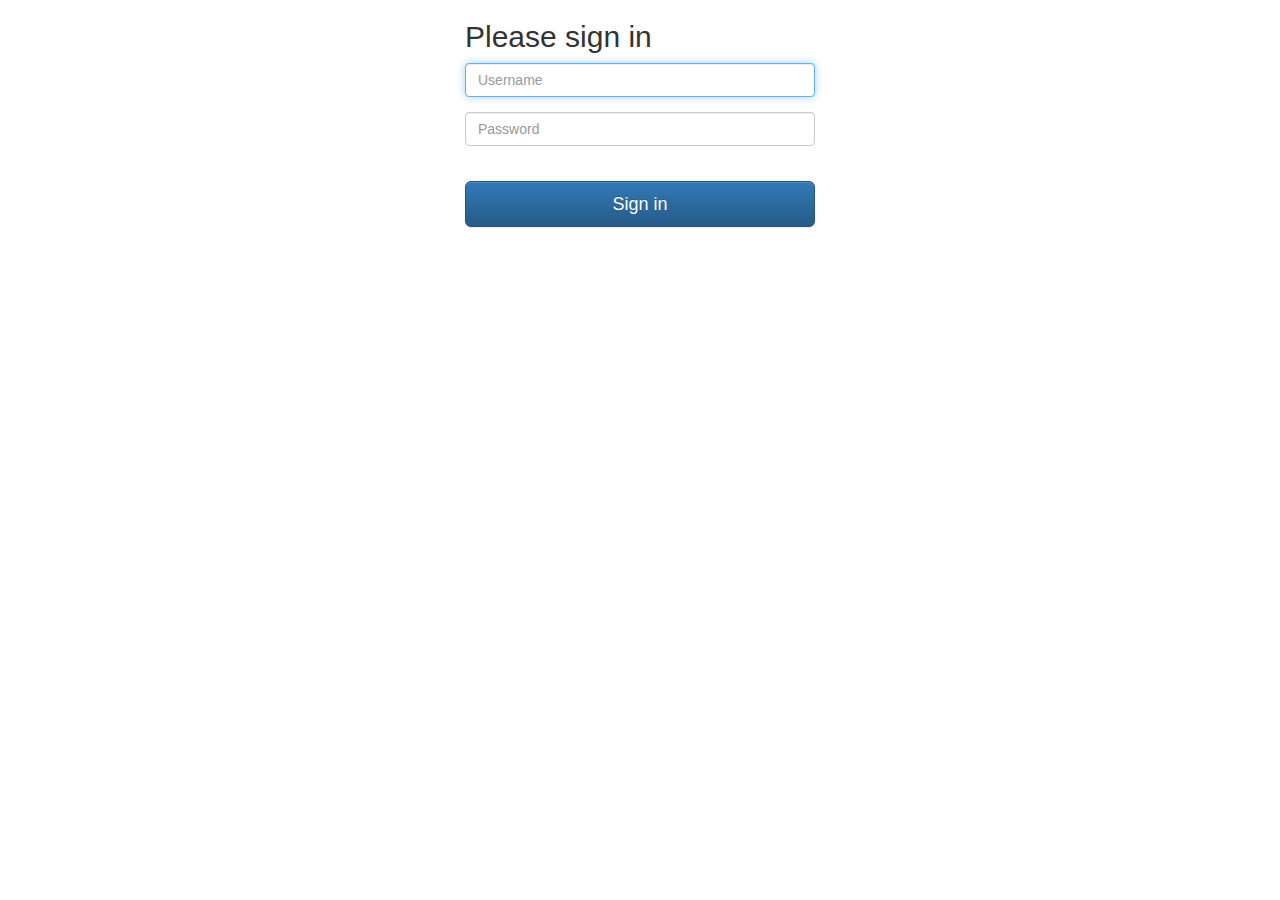
<file: src/main/webapp/index.html>
<!DOCTYPE html>
<!--[if lt IE 7]>      <html lang="en" ng-app="myApp" class="no-js lt-ie9 lt-ie8 lt-ie7"> <![endif]-->
<!--[if IE 7]>         <html lang="en" ng-app="myApp" class="no-js lt-ie9 lt-ie8"> <![endif]-->
<!--[if IE 8]>         <html lang="en" ng-app="myApp" class="no-js lt-ie9"> <![endif]-->
<!--[if gt IE 8]><!--> <html lang="en" ng-app="myApp" class="no-js"> <!--<![endif]-->
<head>
  <meta charset="utf-8">
  <meta http-equiv="X-UA-Compatible" content="IE=edge">
  <title>CMS Demo</title>
  <meta name="description" content="">
  <meta name="viewport" content="width=device-width, initial-scale=1">
  <link rel="stylesheet" href="bower_components/html5-boilerplate/css/normalize.css">
  <link rel="stylesheet" href="bower_components/html5-boilerplate/css/main.css">
  <link rel="stylesheet" href="bower_components/bootstrap/bootstrap.css">
  <link rel="stylesheet" href="bower_components/bootstrap/bootstrap-theme.css">
  <link rel="stylesheet" href="css/app.css">
  <script src="bower_components/html5-boilerplate/js/vendor/modernizr-2.6.2.min.js"></script>
</head>
<body>

  <!--[if lt IE 7]>
      <p class="browsehappy">You are using an <strong>outdated</strong> browser. Please <a href="http://browsehappy.com/">upgrade your browser</a> to improve your experience.</p>
  <![endif]-->

  <div ng-view></div>

  <!-- In production use:
  <script src="//ajax.googleapis.com/ajax/libs/angularjs/x.x.x/angular.min.js"></script>
  -->
  <script src="bower_components/jquery/jquery-2.1.4.min.js"></script>
  <script src="bower_components/bootstrap/bootstrap.js"></script>
  <script src="bower_components/angular/angular.js"></script>
  <script src="bower_components/angular-route/angular-route.js"></script>
  <script src="bower_components/angular-ui/ui-bootstrap-0.13.0.js"></script>
  <script src="bower_components/angular-ui/ui-bootstrap-tpls-0.13.0.js"></script>
  <script src="app.js"></script>
  <script src="components/login/login.js"></script>
  <script src="components/package/package.js"></script>
  <script src="components/channel/channel.js"></script>
</body>
</html>
</file>
<file: src/main/webapp/bower_components/html5-boilerplate/css/main.css>
/*! HTML5 Boilerplate v4.3.0 | MIT License | http://h5bp.com/ */

/*
 * What follows is the result of much research on cross-browser styling.
 * Credit left inline and big thanks to Nicolas Gallagher, Jonathan Neal,
 * Kroc Camen, and the H5BP dev community and team.
 */

/* ==========================================================================
   Base styles: opinionated defaults
   ========================================================================== */

html,
button,
input,
select,
textarea {
    color: #222;
}

html {
    font-size: 1em;
    line-height: 1.4;
}

/*
 * Remove text-shadow in selection highlight: h5bp.com/i
 * These selection rule sets have to be separate.
 * Customize the background color to match your design.
 */

::-moz-selection {
    background: #b3d4fc;
    text-shadow: none;
}

::selection {
    background: #b3d4fc;
    text-shadow: none;
}

/*
 * A better looking default horizontal rule
 */

hr {
    display: block;
    height: 1px;
    border: 0;
    border-top: 1px solid #ccc;
    margin: 1em 0;
    padding: 0;
}

/*
 * Remove the gap between images, videos, audio and canvas and the bottom of
 * their containers: h5bp.com/i/440
 */

audio,
canvas,
img,
video {
    vertical-align: middle;
}

/*
 * Remove default fieldset styles.
 */

fieldset {
    border: 0;
    margin: 0;
    padding: 0;
}

/*
 * Allow only vertical resizing of textareas.
 */

textarea {
    resize: vertical;
}

/* ==========================================================================
   Browse Happy prompt
   ========================================================================== */

.browsehappy {
    margin: 0.2em 0;
    background: #ccc;
    color: #000;
    padding: 0.2em 0;
}

/* ==========================================================================
   Author's custom styles
   ========================================================================== */

















/* ==========================================================================
   Helper classes
   ========================================================================== */

/*
 * Image replacement
 */

.ir {
    background-color: transparent;
    border: 0;
    overflow: hidden;
    /* IE 6/7 fallback */
    *text-indent: -9999px;
}

.ir:before {
    content: "";
    display: block;
    width: 0;
    height: 150%;
}

/*
 * Hide from both screenreaders and browsers: h5bp.com/u
 */

.hidden {
    display: none !important;
    visibility: hidden;
}

/*
 * Hide only visually, but have it available for screenreaders: h5bp.com/v
 */

.visuallyhidden {
    border: 0;
    clip: rect(0 0 0 0);
    height: 1px;
    margin: -1px;
    overflow: hidden;
    padding: 0;
    position: absolute;
    width: 1px;
}

/*
 * Extends the .visuallyhidden class to allow the element to be focusable
 * when navigated to via the keyboard: h5bp.com/p
 */

.visuallyhidden.focusable:active,
.visuallyhidden.focusable:focus {
    clip: auto;
    height: auto;
    margin: 0;
    overflow: visible;
    position: static;
    width: auto;
}

/*
 * Hide visually and from screenreaders, but maintain layout
 */

.invisible {
    visibility: hidden;
}

/*
 * Clearfix: contain floats
 *
 * For modern browsers
 * 1. The space content is one way to avoid an Opera bug when the
 *    `contenteditable` attribute is included anywhere else in the document.
 *    Otherwise it causes space to appear at the top and bottom of elements
 *    that receive the `clearfix` class.
 * 2. The use of `table` rather than `block` is only necessary if using
 *    `:before` to contain the top-margins of child elements.
 */

.clearfix:before,
.clearfix:after {
    content: " "; /* 1 */
    display: table; /* 2 */
}

.clearfix:after {
    clear: both;
}

/*
 * For IE 6/7 only
 * Include this rule to trigger hasLayout and contain floats.
 */

.clearfix {
    *zoom: 1;
}

/* ==========================================================================
   EXAMPLE Media Queries for Responsive Design.
   These examples override the primary ('mobile first') styles.
   Modify as content requires.
   ========================================================================== */

@media only screen and (min-width: 35em) {
    /* Style adjustments for viewports that meet the condition */
}

@media print,
       (-o-min-device-pixel-ratio: 5/4),
       (-webkit-min-device-pixel-ratio: 1.25),
       (min-resolution: 120dpi) {
    /* Style adjustments for high resolution devices */
}

/* ==========================================================================
   Print styles.
   Inlined to avoid required HTTP connection: h5bp.com/r
   ========================================================================== */

@media print {
    * {
        background: transparent !important;
        color: #000 !important; /* Black prints faster: h5bp.com/s */
        box-shadow: none !important;
        text-shadow: none !important;
    }

    a,
    a:visited {
        text-decoration: underline;
    }

    a[href]:after {
        content: " (" attr(href) ")";
    }

    abbr[title]:after {
        content: " (" attr(title) ")";
    }

    /*
     * Don't show links for images, or javascript/internal links
     */

    .ir a:after,
    a[href^="javascript:"]:after,
    a[href^="#"]:after {
        content: "";
    }

    pre,
    blockquote {
        border: 1px solid #999;
        page-break-inside: avoid;
    }

    thead {
        display: table-header-group; /* h5bp.com/t */
    }

    tr,
    img {
        page-break-inside: avoid;
    }

    img {
        max-width: 100% !important;
    }

    @page {
        margin: 0.5cm;
    }

    p,
    h2,
    h3 {
        orphans: 3;
        widows: 3;
    }

    h2,
    h3 {
        page-break-after: avoid;
    }
}
</file>
<file: src/main/webapp/css/app.css>
/* app css stylesheet */

.menu {
  list-style: none;
  border-bottom: 0.1em solid black;
  margin-bottom: 2em;
  padding: 0 0 0.5em;
}

.menu:before {
  content: "[";
}

.menu:after {
  content: "]";
}

.menu > li {
  display: inline;
}

.menu > li:before {
  content: "|";
  padding-right: 0.3em;
}

.menu > li:nth-child(1):before {
  content: "";
  padding: 0;
}
</file>
